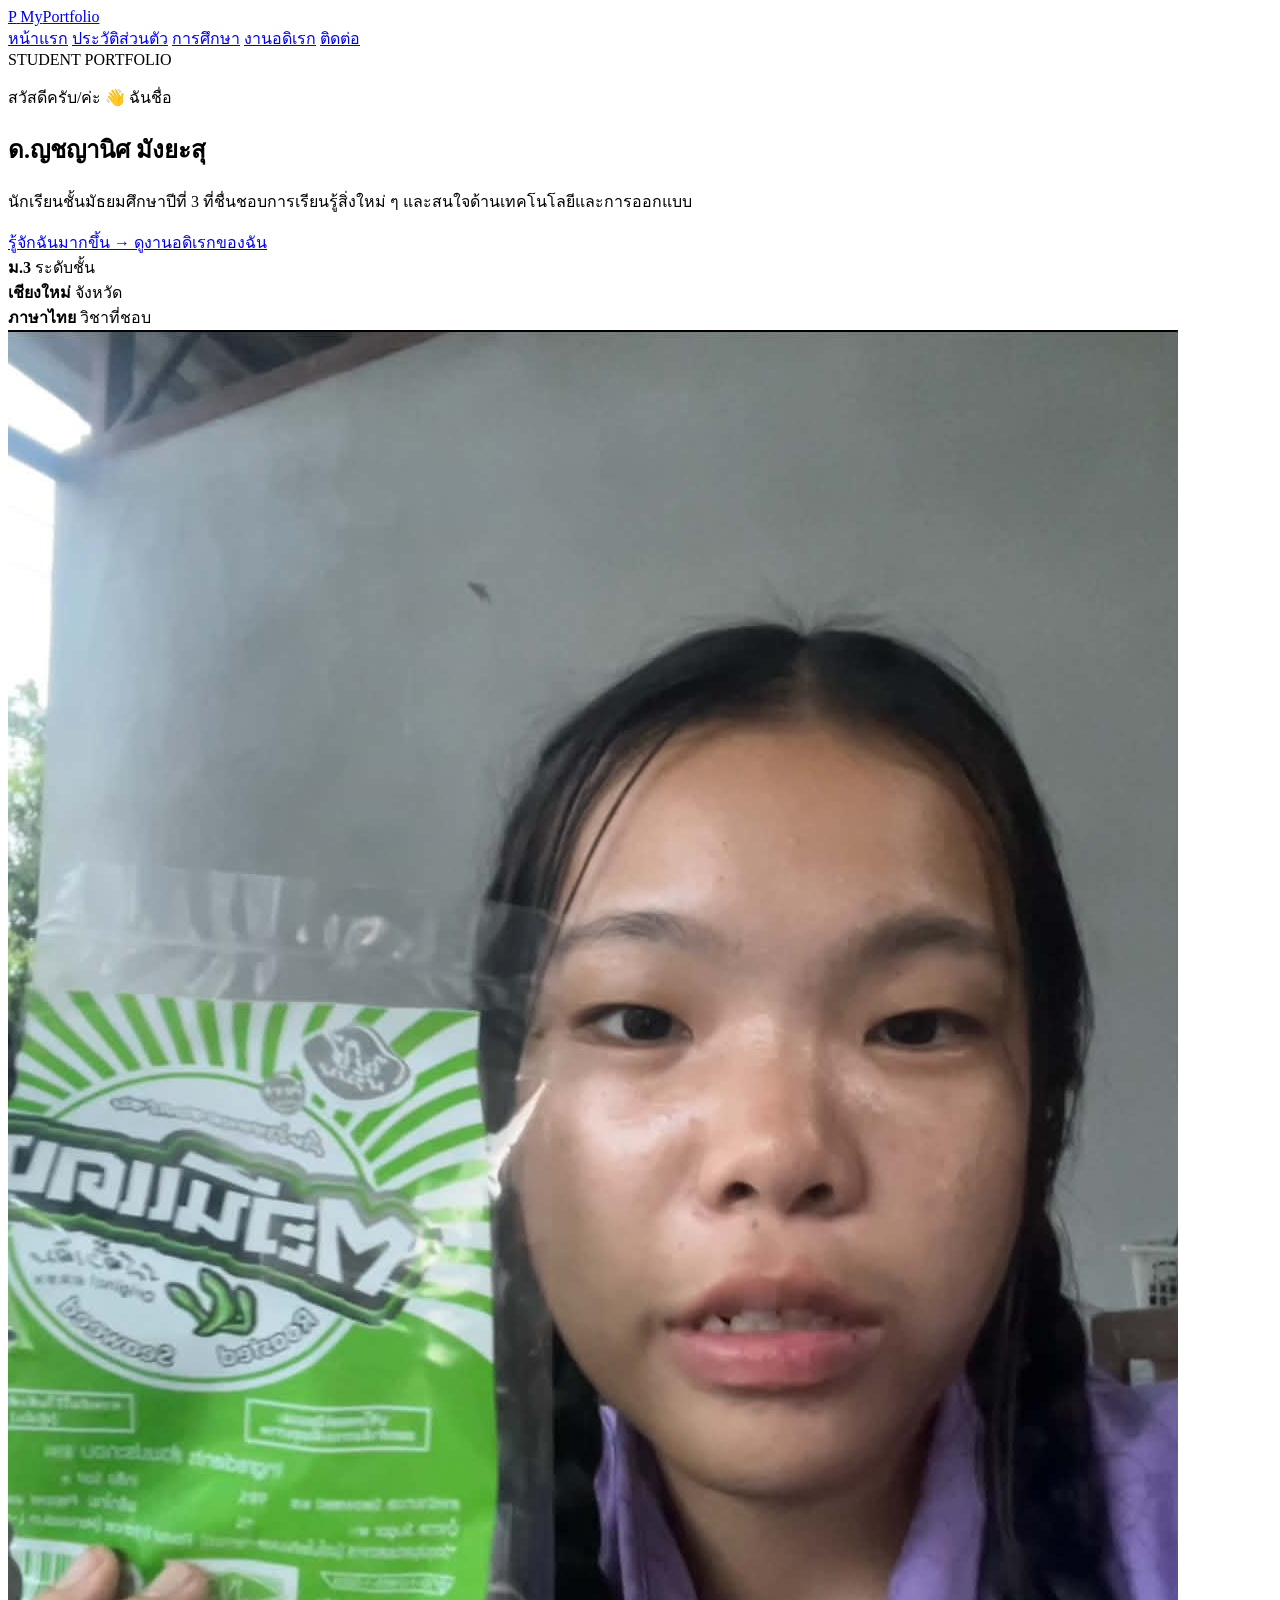
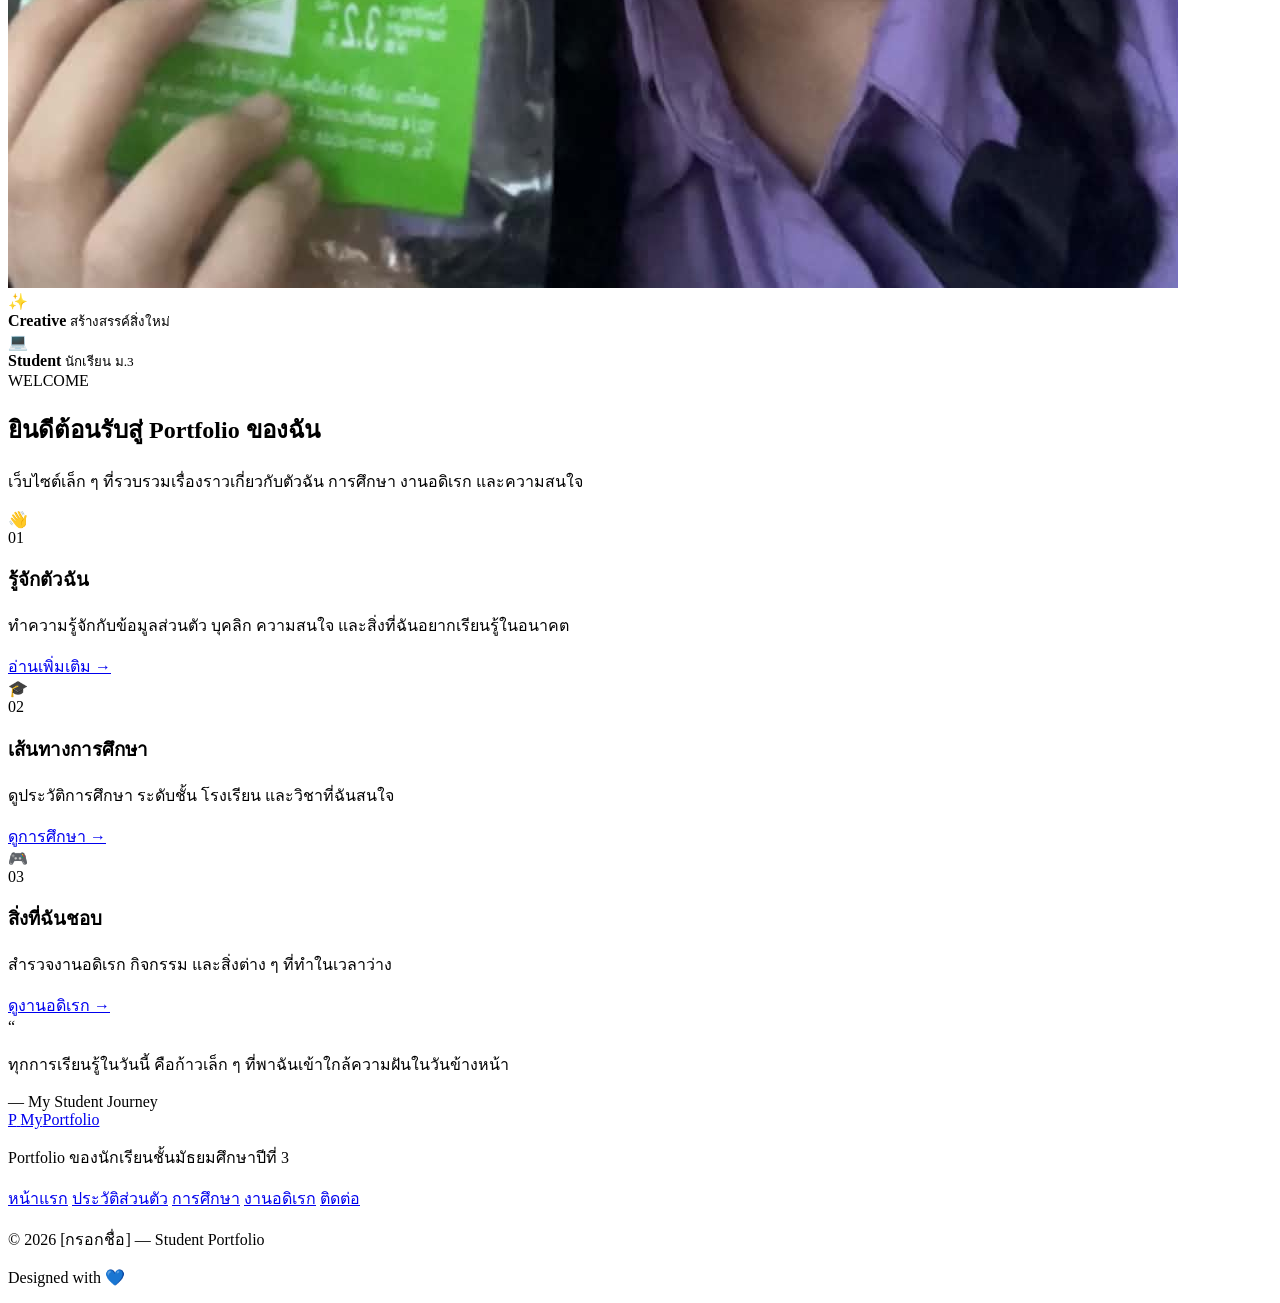
<file: index.html>
<!DOCTYPE html>
<html lang="th">
<head>
    <meta charset="UTF-8">
    <meta name="viewport" content="width=device-width, initial-scale=1.0">
    <meta name="description" content="เว็บไซต์ Portfolio ส่วนตัวของนักเรียนชั้นมัธยมศึกษาปีที่ 3">
    <title>My Portfolio | หน้าแรก</title>
    <link rel="stylesheet" href="style.css">
</head>

<body>

    <header class="site-header">
        <nav class="navbar container">
            <a href="index.html" class="logo">
                <span class="logo-mark">P</span>
                <span>My<span>Portfolio</span></span>
            </a>

            <div class="nav-links">
                <a href="index.html" class="active">หน้าแรก</a>
                <a href="profile.html">ประวัติส่วนตัว</a>
                <a href="education.html">การศึกษา</a>
                <a href="hobby.html">งานอดิเรก</a>
                <a href="contact.html">ติดต่อ</a>
            </div>
        </nav>
    </header>

    <main>

        <section class="hero">
            <div class="hero-decoration hero-circle-one"></div>
            <div class="hero-decoration hero-circle-two"></div>
            <div class="hero-grid container">

                <div class="hero-content reveal">
                    <div class="eyebrow">
                        <span class="status-dot"></span>
                        STUDENT PORTFOLIO
                    </div>

                    <p class="hero-small-title">สวัสดีครับ/ค่ะ 👋 ฉันชื่อ</p>

                    <h1>
                        <span>ด.ญชญานิศ</span>
                        <strong>มังยะสุ</strong>
                    </h1>

                    <p class="hero-description">
                        นักเรียนชั้นมัธยมศึกษาปีที่ 3
                        ที่ชื่นชอบการเรียนรู้สิ่งใหม่ ๆ
                        และสนใจด้านเทคโนโลยีและการออกแบบ
                    </p>

                    <div class="hero-buttons">
                        <a href="profile.html" class="btn btn-primary">
                            รู้จักฉันมากขึ้น
                            <span>→</span>
                        </a>

                        <a href="hobby.html" class="btn btn-secondary">
                            ดูงานอดิเรกของฉัน
                        </a>
                    </div>

                    <div class="hero-highlights">
                        <div>
                            <strong>ม.3</strong>
                            <span>ระดับชั้น</span>
                        </div>

                        <div class="highlight-line"></div>

                        <div>
                            <strong>เชียงใหม่</strong>
                            <span>จังหวัด</span>
                        </div>

                        <div class="highlight-line"></div>

                        <div>
                            <strong>ภาษาไทย</strong>
                            <span>วิชาที่ชอบ</span>
                        </div>
                    </div>
                </div>

                <div class="hero-visual reveal">
                    <div class="profile-orbit"></div>

                    <div class="profile-card">
                        <div class="profile-image-wrapper">
                            <img
                                src="images/image4.jpg"
                                alt="รูปสี่"
                                class="profile-image"
                            >
                        </div>

                        <div class="floating-card floating-card-top">
                            <span class="floating-icon">✨</span>
                            <div>
                                <strong>Creative</strong>
                                <small>สร้างสรรค์สิ่งใหม่</small>
                            </div>
                        </div>

                        <div class="floating-card floating-card-bottom">
                            <span class="floating-icon">💻</span>
                            <div>
                                <strong>Student</strong>
                                <small>นักเรียน ม.3</small>
                            </div>
                        </div>
                    </div>
                </div>

            </div>
        </section>

        <section class="intro-section section">
            <div class="container">

                <div class="section-heading centered">
                    <span class="section-label">WELCOME</span>
                    <h2>ยินดีต้อนรับสู่ <span>Portfolio ของฉัน</span></h2>
                    <p>
                        เว็บไซต์เล็ก ๆ ที่รวบรวมเรื่องราวเกี่ยวกับตัวฉัน
                        การศึกษา งานอดิเรก และความสนใจ
                    </p>
                </div>

                <div class="feature-grid">

                    <article class="feature-card feature-main">
                        <div class="feature-icon">👋</div>
                        <span class="card-number">01</span>
                        <h3>รู้จักตัวฉัน</h3>
                        <p>
                            ทำความรู้จักกับข้อมูลส่วนตัว
                            บุคลิก ความสนใจ และสิ่งที่ฉันอยากเรียนรู้ในอนาคต
                        </p>
                        <a href="profile.html" class="text-link">
                            อ่านเพิ่มเติม →
                        </a>
                    </article>

                    <article class="feature-card">
                        <div class="feature-icon">🎓</div>
                        <span class="card-number">02</span>
                        <h3>เส้นทางการศึกษา</h3>
                        <p>
                            ดูประวัติการศึกษา ระดับชั้น
                            โรงเรียน และวิชาที่ฉันสนใจ
                        </p>
                        <a href="education.html" class="text-link">
                            ดูการศึกษา →
                        </a>
                    </article>

                    <article class="feature-card">
                        <div class="feature-icon">🎮</div>
                        <span class="card-number">03</span>
                        <h3>สิ่งที่ฉันชอบ</h3>
                        <p>
                            สำรวจงานอดิเรก กิจกรรม
                            และสิ่งต่าง ๆ ที่ทำในเวลาว่าง
                        </p>
                        <a href="hobby.html" class="text-link">
                            ดูงานอดิเรก →
                        </a>
                    </article>

                </div>
            </div>
        </section>

        <section class="quote-section">
            <div class="container quote-box">
                <span class="quote-mark">“</span>
                <p>
                    ทุกการเรียนรู้ในวันนี้
                    คือก้าวเล็ก ๆ ที่พาฉันเข้าใกล้ความฝันในวันข้างหน้า
                </p>
                <span class="quote-author">— My Student Journey</span>
            </div>
        </section>

    </main>

    <footer class="site-footer">
        <div class="container footer-content">

            <div class="footer-brand">
                <a href="index.html" class="logo footer-logo">
                    <span class="logo-mark">P</span>
                    <span>My<span>Portfolio</span></span>
                </a>
                <p>Portfolio ของนักเรียนชั้นมัธยมศึกษาปีที่ 3</p>
            </div>

            <div class="footer-nav">
                <a href="index.html">หน้าแรก</a>
                <a href="profile.html">ประวัติส่วนตัว</a>
                <a href="education.html">การศึกษา</a>
                <a href="hobby.html">งานอดิเรก</a>
                <a href="contact.html">ติดต่อ</a>
            </div>

        </div>

        <div class="container footer-bottom">
            <p>© 2026 [กรอกชื่อ] — Student Portfolio</p>
            <p>Designed with 💙</p>
        </div>
    </footer>

</body>
</html>
</file>
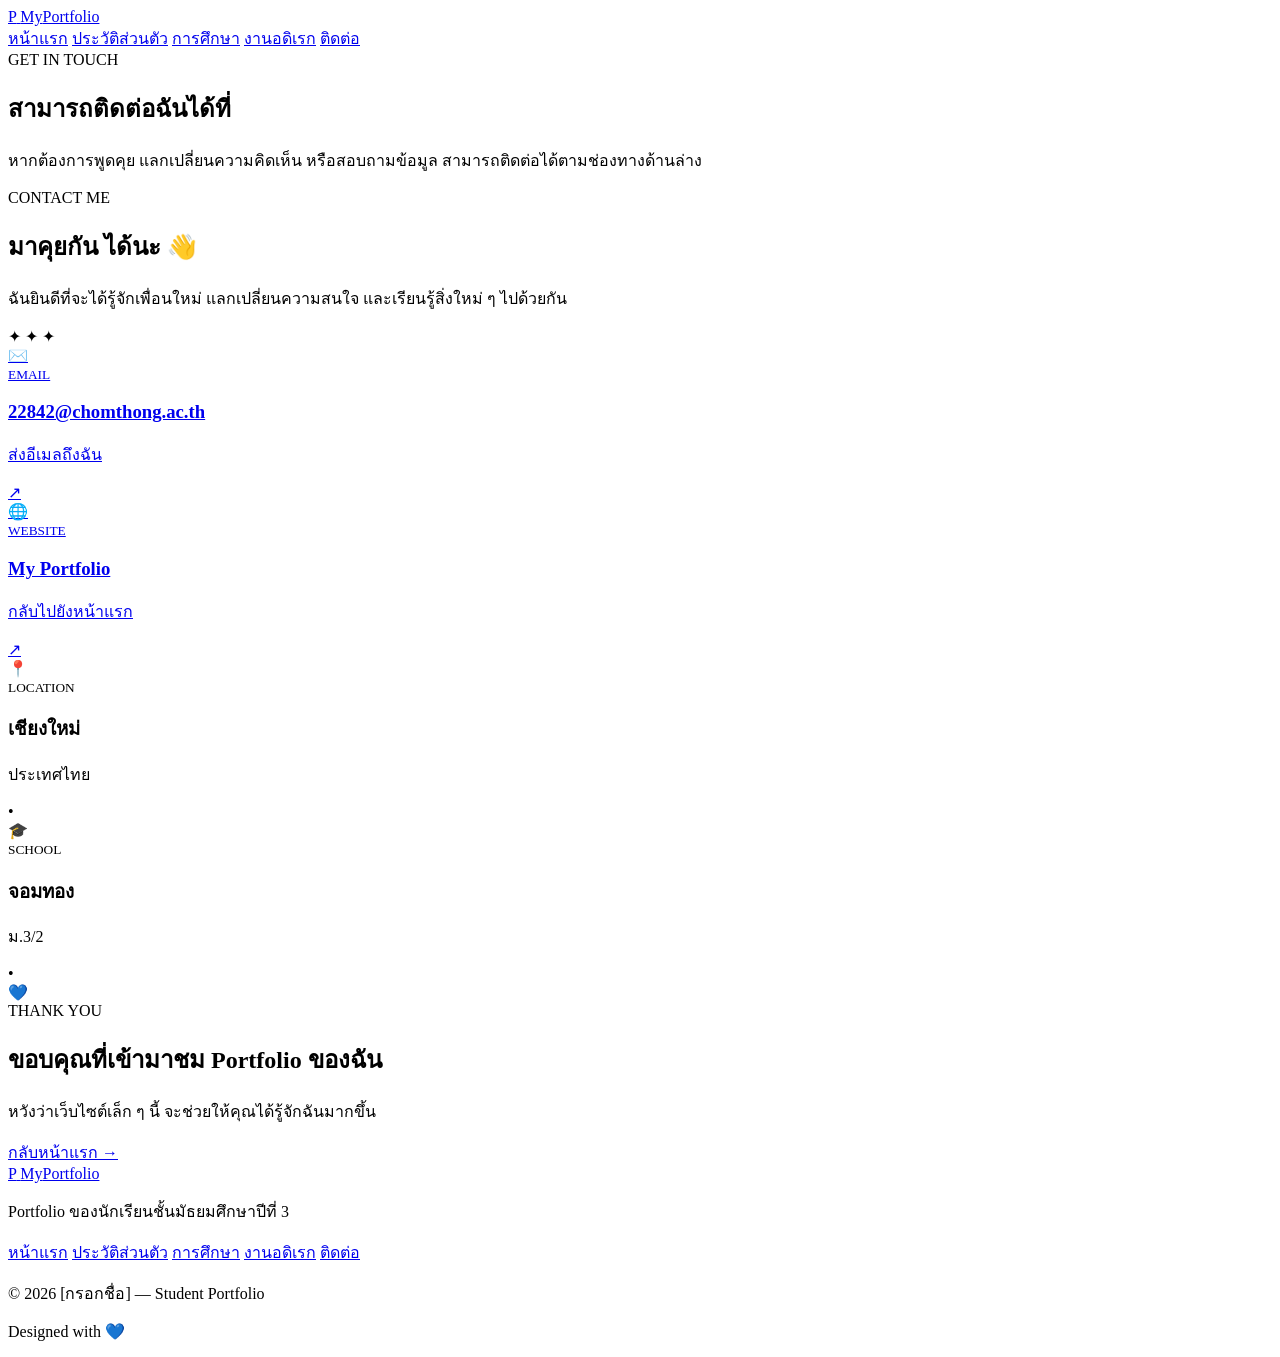
<file: contact.html>
<!DOCTYPE html>
<html lang="th">
<head>
    <meta charset="UTF-8">
    <meta name="viewport" content="width=device-width, initial-scale=1.0">
    <meta name="description" content="ช่องทางการติดต่อของนักเรียน">
    <title>My Portfolio | ติดต่อ</title>
    <link rel="stylesheet" href="style.css">
</head>

<body>

    <header class="site-header">
        <nav class="navbar container">
            <a href="index.html" class="logo">
                <span class="logo-mark">P</span>
                <span>My<span>Portfolio</span></span>
            </a>

            <div class="nav-links">
                <a href="index.html">หน้าแรก</a>
                <a href="profile.html">ประวัติส่วนตัว</a>
                <a href="education.html">การศึกษา</a>
                <a href="hobby.html">งานอดิเรก</a>
                <a href="contact.html" class="active">ติดต่อ</a>
            </div>
        </nav>
    </header>

    <main>

        <section class="page-hero contact-hero">
            <div class="container">
                <span class="section-label">GET IN TOUCH</span>
                <h1>สามารถ<span>ติดต่อฉัน</span>ได้ที่</h1>
                <p>
                    หากต้องการพูดคุย แลกเปลี่ยนความคิดเห็น
                    หรือสอบถามข้อมูล สามารถติดต่อได้ตามช่องทางด้านล่าง
                </p>
            </div>
        </section>

        <section class="contact-section section">
            <div class="container">

                <div class="contact-layout">

                    <div class="contact-intro">
                        <span class="section-label">CONTACT ME</span>

                        <h2>
                            มาคุยกัน
                            <span>ได้นะ 👋</span>
                        </h2>

                        <p>
                            ฉันยินดีที่จะได้รู้จักเพื่อนใหม่
                            แลกเปลี่ยนความสนใจ และเรียนรู้สิ่งใหม่ ๆ
                            ไปด้วยกัน
                        </p>

                        <div class="contact-decoration">
                            <span>✦</span>
                            <span>✦</span>
                            <span>✦</span>
                        </div>
                    </div>

                    <div class="contact-cards">

                        <a
                            href="mailto:[กรอกอีเมล]"
                            class="contact-card"
                        >
                            <div class="contact-icon">✉️</div>

                            <div class="contact-card-content">
                                <small>EMAIL</small>
                                <h3>22842@chomthong.ac.th</h3>
                                <p>ส่งอีเมลถึงฉัน</p>
                            </div>

                            <span class="contact-arrow">↗</span>
                        </a>

                        <a
                            href="index.html"
                            class="contact-card"
                        >
                            <div class="contact-icon">🌐</div>

                            <div class="contact-card-content">
                                <small>WEBSITE</small>
                                <h3>My Portfolio</h3>
                                <p>กลับไปยังหน้าแรก</p>
                            </div>

                            <span class="contact-arrow">↗</span>
                        </a>

                        <div class="contact-card">
                            <div class="contact-icon">📍</div>

                            <div class="contact-card-content">
                                <small>LOCATION</small>
                                <h3>เชียงใหม่</h3>
                                <p>ประเทศไทย</p>
                            </div>

                            <span class="contact-arrow">•</span>
                        </div>

                        <div class="contact-card">
                            <div class="contact-icon">🎓</div>

                            <div class="contact-card-content">
                                <small>SCHOOL</small>
                                <h3>จอมทอง</h3>
                                <p>ม.3/2</p>
                            </div>

                            <span class="contact-arrow">•</span>
                        </div>

                    </div>

                </div>

            </div>
        </section>

        <section class="cta-section section">
            <div class="container">

                <div class="cta-box">

                    <div class="cta-icon">💙</div>

                    <div class="cta-content">
                        <span class="section-label">THANK YOU</span>
                        <h2>ขอบคุณที่เข้ามาชม Portfolio ของฉัน</h2>
                        <p>
                            หวังว่าเว็บไซต์เล็ก ๆ นี้
                            จะช่วยให้คุณได้รู้จักฉันมากขึ้น
                        </p>
                    </div>

                    <a href="index.html" class="btn btn-white">
                        กลับหน้าแรก →
                    </a>

                </div>

            </div>
        </section>

    </main>

    <footer class="site-footer">
        <div class="container footer-content">

            <div class="footer-brand">
                <a href="index.html" class="logo footer-logo">
                    <span class="logo-mark">P</span>
                    <span>My<span>Portfolio</span></span>
                </a>
                <p>Portfolio ของนักเรียนชั้นมัธยมศึกษาปีที่ 3</p>
            </div>

            <div class="footer-nav">
                <a href="index.html">หน้าแรก</a>
                <a href="profile.html">ประวัติส่วนตัว</a>
                <a href="education.html">การศึกษา</a>
                <a href="hobby.html">งานอดิเรก</a>
                <a href="contact.html">ติดต่อ</a>
            </div>

        </div>

        <div class="container footer-bottom">
            <p>© 2026 [กรอกชื่อ] — Student Portfolio</p>
            <p>Designed with 💙</p>
        </div>
    </footer>

</body>
</html>
</file>
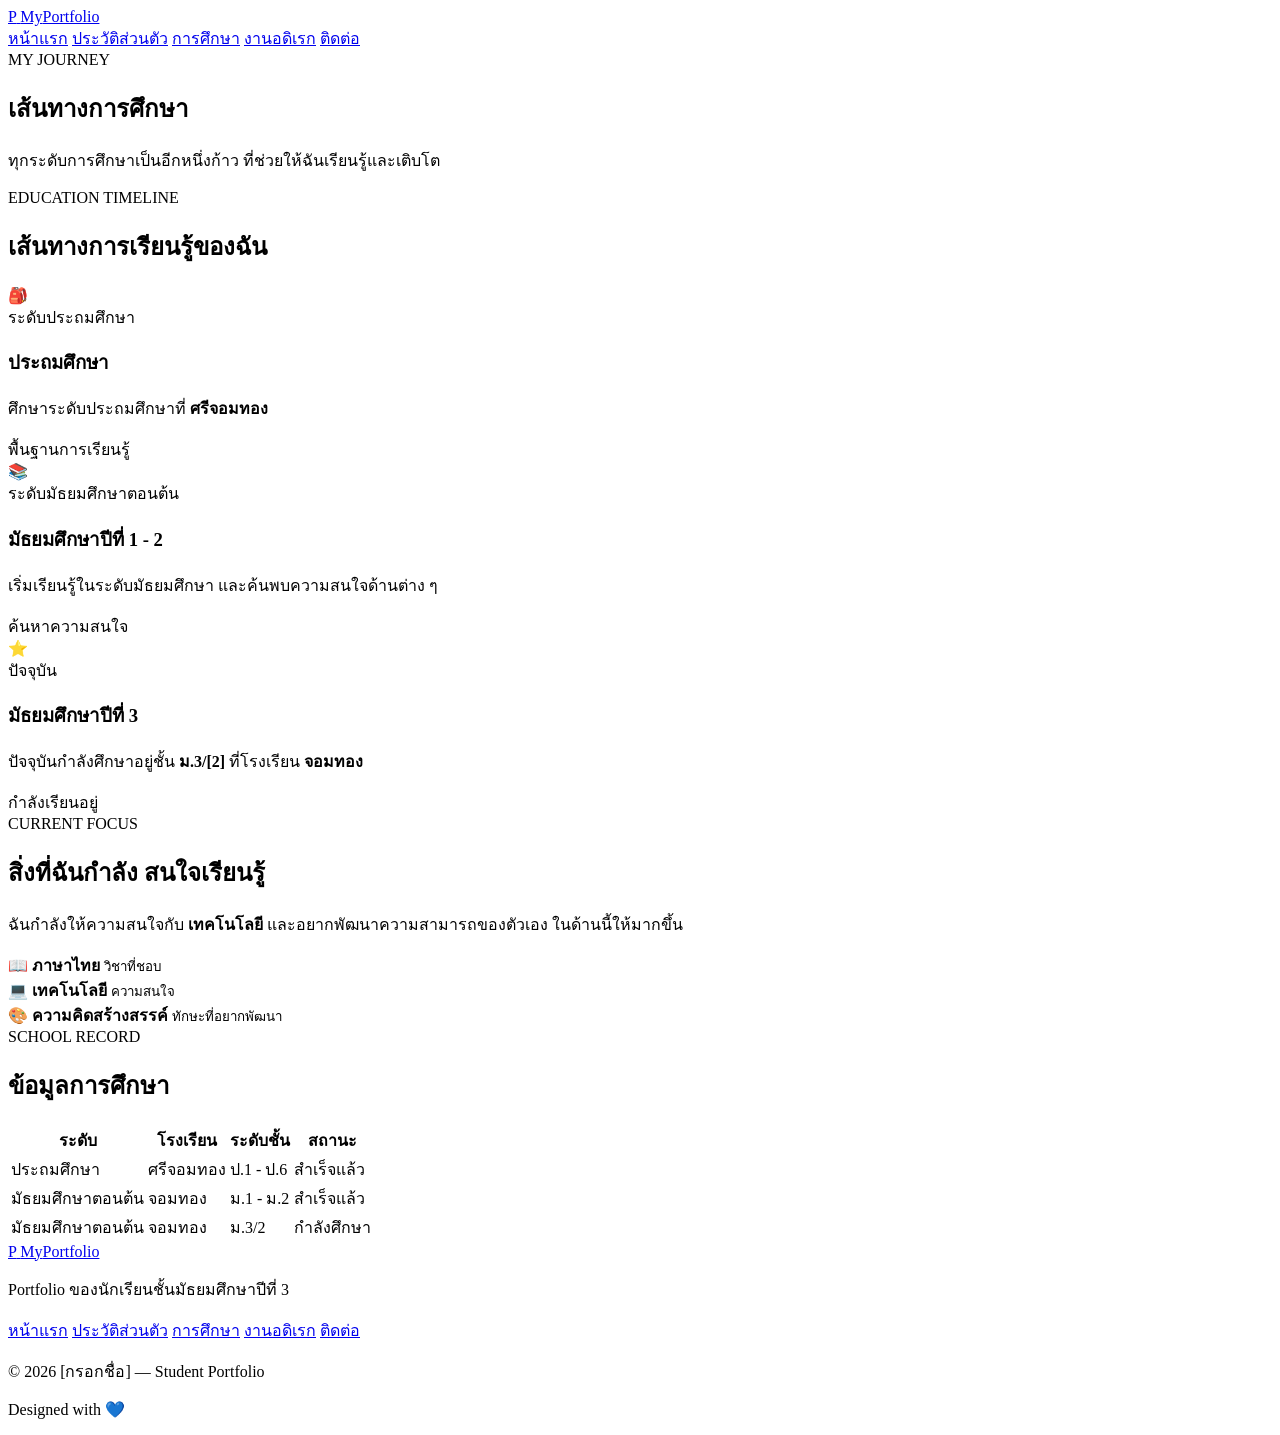
<file: education.html>
<!DOCTYPE html>
<html lang="th">
<head>
    <meta charset="UTF-8">
    <meta name="viewport" content="width=device-width, initial-scale=1.0">
    <meta name="description" content="ประวัติการศึกษาของนักเรียน">
    <title>My Portfolio | การศึกษา</title>
    <link rel="stylesheet" href="style.css">
</head>

<body>

    <header class="site-header">
        <nav class="navbar container">
            <a href="index.html" class="logo">
                <span class="logo-mark">P</span>
                <span>My<span>Portfolio</span></span>
            </a>

            <div class="nav-links">
                <a href="index.html">หน้าแรก</a>
                <a href="profile.html">ประวัติส่วนตัว</a>
                <a href="education.html" class="active">การศึกษา</a>
                <a href="hobby.html">งานอดิเรก</a>
                <a href="contact.html">ติดต่อ</a>
            </div>
        </nav>
    </header>

    <main>

        <section class="page-hero">
            <div class="container">
                <span class="section-label">MY JOURNEY</span>
                <h1>เส้นทาง<span>การศึกษา</span></h1>
                <p>
                    ทุกระดับการศึกษาเป็นอีกหนึ่งก้าว
                    ที่ช่วยให้ฉันเรียนรู้และเติบโต
                </p>
            </div>
        </section>

        <section class="education-section section">
            <div class="container">

                <div class="section-heading">
                    <span class="section-label">EDUCATION TIMELINE</span>
                    <h2>เส้นทางการเรียนรู้ของฉัน</h2>
                </div>

                <div class="timeline">

                    <div class="timeline-item">
                        <div class="timeline-dot">
                            🎒
                        </div>

                        <div class="timeline-card">
                            <span class="timeline-year">ระดับประถมศึกษา</span>
                            <h3>ประถมศึกษา</h3>
                            <p>
                                ศึกษาระดับประถมศึกษาที่
                                <strong>ศรีจอมทอง</strong>
                            </p>
                            <span class="timeline-tag">พื้นฐานการเรียนรู้</span>
                        </div>
                    </div>

                    <div class="timeline-item">
                        <div class="timeline-dot">
                            📚
                        </div>

                        <div class="timeline-card">
                            <span class="timeline-year">ระดับมัธยมศึกษาตอนต้น</span>
                            <h3>มัธยมศึกษาปีที่ 1 - 2</h3>
                            <p>
                                เริ่มเรียนรู้ในระดับมัธยมศึกษา
                                และค้นพบความสนใจด้านต่าง ๆ
                            </p>
                            <span class="timeline-tag">ค้นหาความสนใจ</span>
                        </div>
                    </div>

                    <div class="timeline-item current">
                        <div class="timeline-dot">
                            ⭐
                        </div>

                        <div class="timeline-card">
                            <span class="timeline-year">ปัจจุบัน</span>
                            <h3>มัธยมศึกษาปีที่ 3</h3>
                            <p>
                                ปัจจุบันกำลังศึกษาอยู่ชั้น
                                <strong>ม.3/[2]</strong>
                                ที่โรงเรียน
                                <strong>จอมทอง</strong>
                            </p>
                            <span class="timeline-tag">กำลังเรียนอยู่</span>
                        </div>
                    </div>

                </div>

            </div>
        </section>

        <section class="education-highlight section">
            <div class="container">

                <div class="highlight-panel">

                    <div class="highlight-content">
                        <span class="section-label light">CURRENT FOCUS</span>

                        <h2>
                            สิ่งที่ฉันกำลัง
                            <span>สนใจเรียนรู้</span>
                        </h2>

                        <p>
                            ฉันกำลังให้ความสนใจกับ
                            <strong>เทคโนโลยี</strong>
                            และอยากพัฒนาความสามารถของตัวเอง
                            ในด้านนี้ให้มากขึ้น
                        </p>
                    </div>

                    <div class="highlight-badges">
                        <div class="subject-badge">
                            <span>📖</span>
                            <strong>ภาษาไทย</strong>
                            <small>วิชาที่ชอบ</small>
                        </div>

                        <div class="subject-badge">
                            <span>💻</span>
                            <strong>เทคโนโลยี</strong>
                            <small>ความสนใจ</small>
                        </div>

                        <div class="subject-badge">
                            <span>🎨</span>
                            <strong>ความคิดสร้างสรรค์</strong>
                            <small>ทักษะที่อยากพัฒนา</small>
                        </div>
                    </div>

                </div>

            </div>
        </section>

        <section class="table-section section">
            <div class="container">

                <div class="section-heading centered">
                    <span class="section-label">SCHOOL RECORD</span>
                    <h2>ข้อมูลการศึกษา</h2>
                </div>

                <div class="table-wrapper">
                    <table class="education-table">
                        <thead>
                            <tr>
                                <th>ระดับ</th>
                                <th>โรงเรียน</th>
                                <th>ระดับชั้น</th>
                                <th>สถานะ</th>
                            </tr>
                        </thead>

                        <tbody>
                            <tr>
                                <td>ประถมศึกษา</td>
                                <td>ศรีจอมทอง</td>
                                <td>ป.1 - ป.6</td>
                                <td><span class="table-status">สำเร็จแล้ว</span></td>
                            </tr>

                            <tr>
                                <td>มัธยมศึกษาตอนต้น</td>
                                <td>จอมทอง</td>
                                <td>ม.1 - ม.2</td>
                                <td><span class="table-status">สำเร็จแล้ว</span></td>
                            </tr>

                            <tr class="current-row">
                                <td>มัธยมศึกษาตอนต้น</td>
                                <td>จอมทอง</td>
                                <td>ม.3/2</td>
                                <td><span class="table-status current-status">กำลังศึกษา</span></td>
                            </tr>
                        </tbody>
                    </table>
                </div>

            </div>
        </section>

    </main>

    <footer class="site-footer">
        <div class="container footer-content">

            <div class="footer-brand">
                <a href="index.html" class="logo footer-logo">
                    <span class="logo-mark">P</span>
                    <span>My<span>Portfolio</span></span>
                </a>
                <p>Portfolio ของนักเรียนชั้นมัธยมศึกษาปีที่ 3</p>
            </div>

            <div class="footer-nav">
                <a href="index.html">หน้าแรก</a>
                <a href="profile.html">ประวัติส่วนตัว</a>
                <a href="education.html">การศึกษา</a>
                <a href="hobby.html">งานอดิเรก</a>
                <a href="contact.html">ติดต่อ</a>
            </div>

        </div>

        <div class="container footer-bottom">
            <p>© 2026 [กรอกชื่อ] — Student Portfolio</p>
            <p>Designed with 💙</p>
        </div>
    </footer>

</body>
</html>
</file>
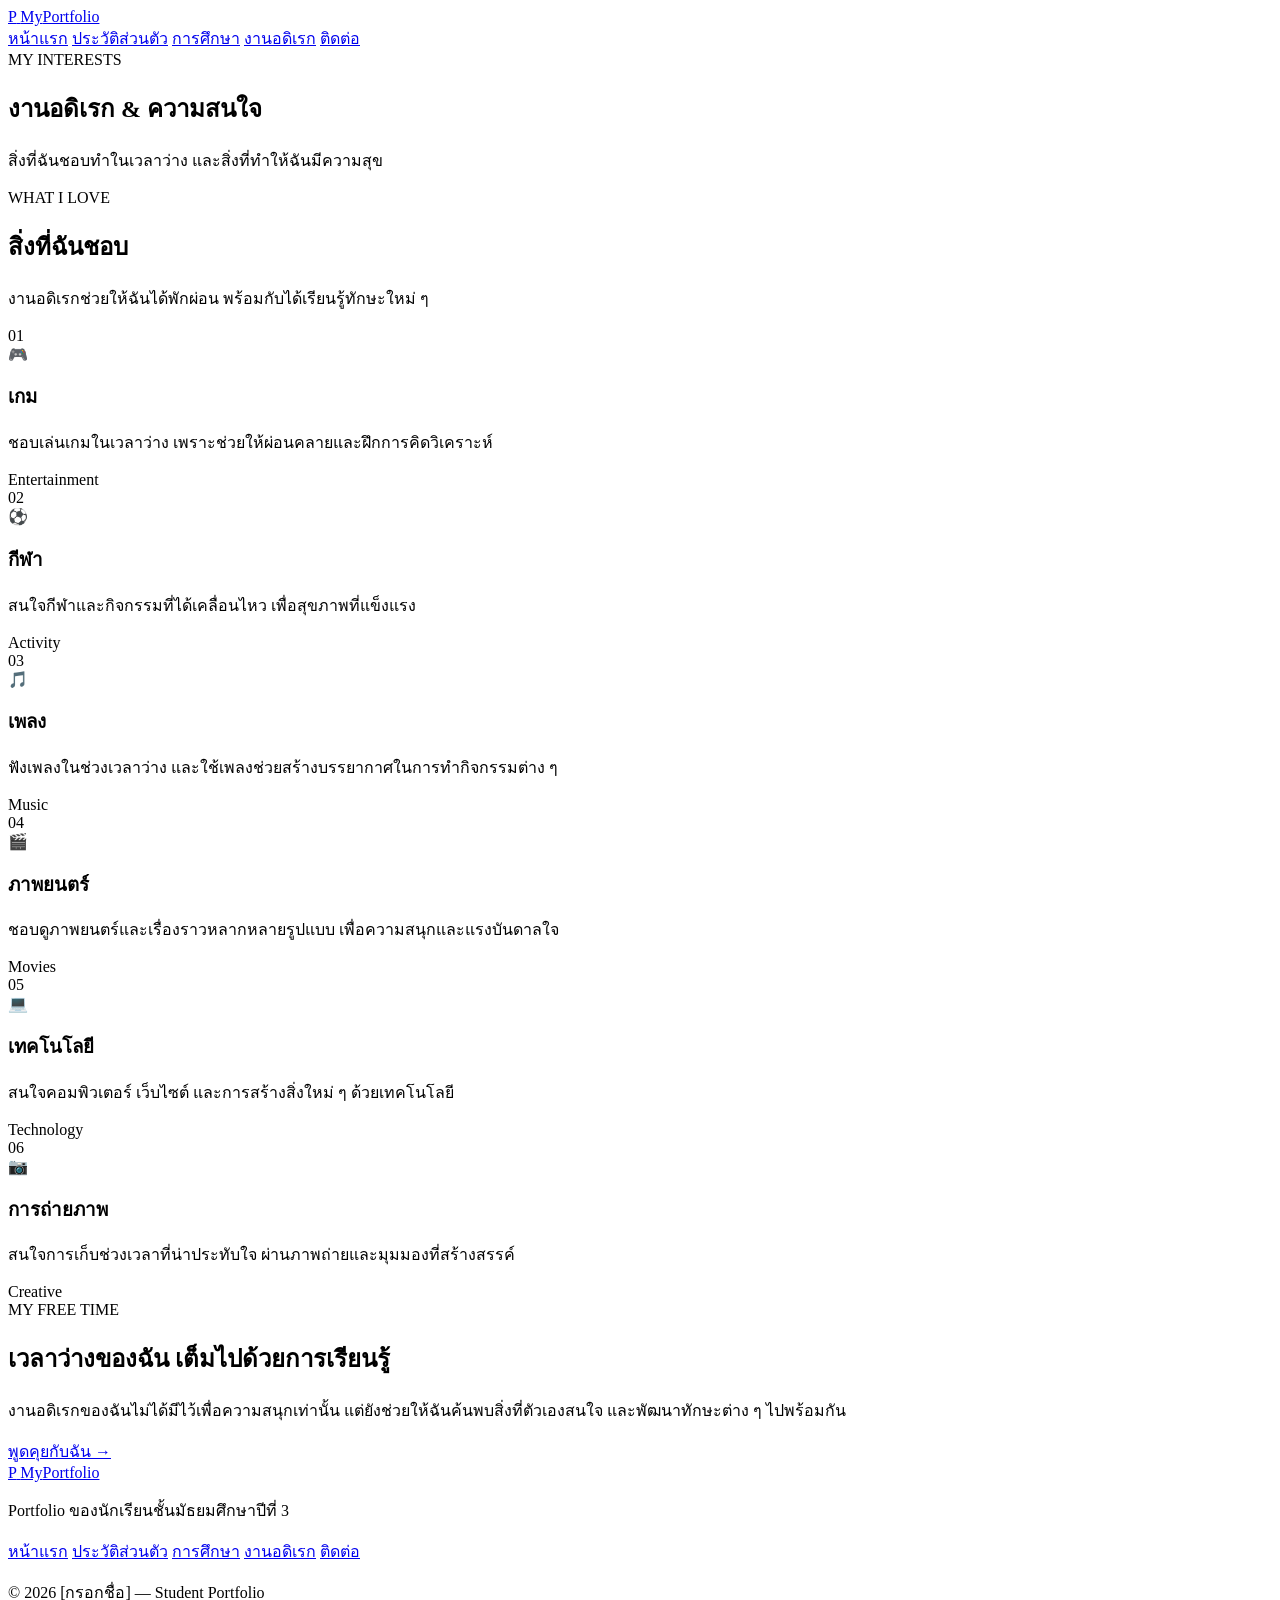
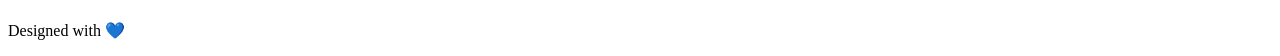
<file: hobby.html>
<!DOCTYPE html>
<html lang="th">
<head>
    <meta charset="UTF-8">
    <meta name="viewport" content="width=device-width, initial-scale=1.0">
    <meta name="description" content="งานอดิเรกและความสนใจของนักเรียน">
    <title>My Portfolio | งานอดิเรก</title>
    <link rel="stylesheet" href="style.css">
</head>

<body>

    <header class="site-header">
        <nav class="navbar container">
            <a href="index.html" class="logo">
                <span class="logo-mark">P</span>
                <span>My<span>Portfolio</span></span>
            </a>

            <div class="nav-links">
                <a href="index.html">หน้าแรก</a>
                <a href="profile.html">ประวัติส่วนตัว</a>
                <a href="education.html">การศึกษา</a>
                <a href="hobby.html" class="active">งานอดิเรก</a>
                <a href="contact.html">ติดต่อ</a>
            </div>
        </nav>
    </header>

    <main>

        <section class="page-hero hobby-hero">
            <div class="container">
                <span class="section-label">MY INTERESTS</span>
                <h1>งานอดิเรก & <span>ความสนใจ</span></h1>
                <p>
                    สิ่งที่ฉันชอบทำในเวลาว่าง
                    และสิ่งที่ทำให้ฉันมีความสุข
                </p>
            </div>
        </section>

        <section class="hobby-section section">
            <div class="container">

                <div class="section-heading centered">
                    <span class="section-label">WHAT I LOVE</span>
                    <h2>สิ่งที่ฉัน<span>ชอบ</span></h2>
                    <p>
                        งานอดิเรกช่วยให้ฉันได้พักผ่อน
                        พร้อมกับได้เรียนรู้ทักษะใหม่ ๆ
                    </p>
                </div>

                <div class="hobby-grid">

                    <article class="hobby-card hobby-blue">
                        <div class="hobby-number">01</div>
                        <div class="hobby-icon">🎮</div>
                        <h3>เกม</h3>
                        <p>
                            ชอบเล่นเกมในเวลาว่าง
                            เพราะช่วยให้ผ่อนคลายและฝึกการคิดวิเคราะห์
                        </p>
                        <div class="hobby-footer">
                            <span>Entertainment</span>
                            <span></span>
                        </div>
                    </article>

                    <article class="hobby-card hobby-sky">
                        <div class="hobby-number">02</div>
                        <div class="hobby-icon">⚽</div>
                        <h3>กีฬา</h3>
                        <p>
                            สนใจกีฬาและกิจกรรมที่ได้เคลื่อนไหว
                            เพื่อสุขภาพที่แข็งแรง
                        </p>
                        <div class="hobby-footer">
                            <span>Activity</span>
                            <span></span>
                        </div>
                    </article>

                    <article class="hobby-card hobby-light">
                        <div class="hobby-number">03</div>
                        <div class="hobby-icon">🎵</div>
                        <h3>เพลง</h3>
                        <p>
                            ฟังเพลงในช่วงเวลาว่าง
                            และใช้เพลงช่วยสร้างบรรยากาศในการทำกิจกรรมต่าง ๆ
                        </p>
                        <div class="hobby-footer">
                            <span>Music</span>
                            <span></span>
                        </div>
                    </article>

                    <article class="hobby-card hobby-deep">
                        <div class="hobby-number">04</div>
                        <div class="hobby-icon">🎬</div>
                        <h3>ภาพยนตร์</h3>
                        <p>
                            ชอบดูภาพยนตร์และเรื่องราวหลากหลายรูปแบบ
                            เพื่อความสนุกและแรงบันดาลใจ
                        </p>
                        <div class="hobby-footer">
                            <span>Movies</span>
                            <span></span>
                        </div>
                    </article>

                    <article class="hobby-card hobby-blue">
                        <div class="hobby-number">05</div>
                        <div class="hobby-icon">💻</div>
                        <h3>เทคโนโลยี</h3>
                        <p>
                            สนใจคอมพิวเตอร์ เว็บไซต์
                            และการสร้างสิ่งใหม่ ๆ ด้วยเทคโนโลยี
                        </p>
                        <div class="hobby-footer">
                            <span>Technology</span>
                            <span></span>
                        </div>
                    </article>

                    <article class="hobby-card hobby-sky">
                        <div class="hobby-number">06</div>
                        <div class="hobby-icon">📷</div>
                        <h3>การถ่ายภาพ</h3>
                        <p>
                            สนใจการเก็บช่วงเวลาที่น่าประทับใจ
                            ผ่านภาพถ่ายและมุมมองที่สร้างสรรค์
                        </p>
                        <div class="hobby-footer">
                            <span>Creative</span>
                            <span></span>
                        </div>
                    </article>

                </div>

            </div>
        </section>

        <section class="interest-banner section">
            <div class="container">

                <div class="interest-inner">
                    <div>
                        <span class="section-label light">MY FREE TIME</span>
                        <h2>
                            เวลาว่างของฉัน
                            <span>เต็มไปด้วยการเรียนรู้</span>
                        </h2>
                    </div>

                    <div class="interest-text">
                        <p>
                            งานอดิเรกของฉันไม่ได้มีไว้เพื่อความสนุกเท่านั้น
                            แต่ยังช่วยให้ฉันค้นพบสิ่งที่ตัวเองสนใจ
                            และพัฒนาทักษะต่าง ๆ ไปพร้อมกัน
                        </p>

                        <a href="contact.html" class="btn btn-white">
                            พูดคุยกับฉัน →
                        </a>
                    </div>
                </div>

            </div>
        </section>

    </main>

    <footer class="site-footer">
        <div class="container footer-content">

            <div class="footer-brand">
                <a href="index.html" class="logo footer-logo">
                    <span class="logo-mark">P</span>
                    <span>My<span>Portfolio</span></span>
                </a>
                <p>Portfolio ของนักเรียนชั้นมัธยมศึกษาปีที่ 3</p>
            </div>

            <div class="footer-nav">
                <a href="index.html">หน้าแรก</a>
                <a href="profile.html">ประวัติส่วนตัว</a>
                <a href="education.html">การศึกษา</a>
                <a href="hobby.html">งานอดิเรก</a>
                <a href="contact.html">ติดต่อ</a>
            </div>

        </div>

        <div class="container footer-bottom">
            <p>© 2026 [กรอกชื่อ] — Student Portfolio</p>
            <p>Designed with 💙</p>
        </div>
    </footer>

</body>
</html>
</file>
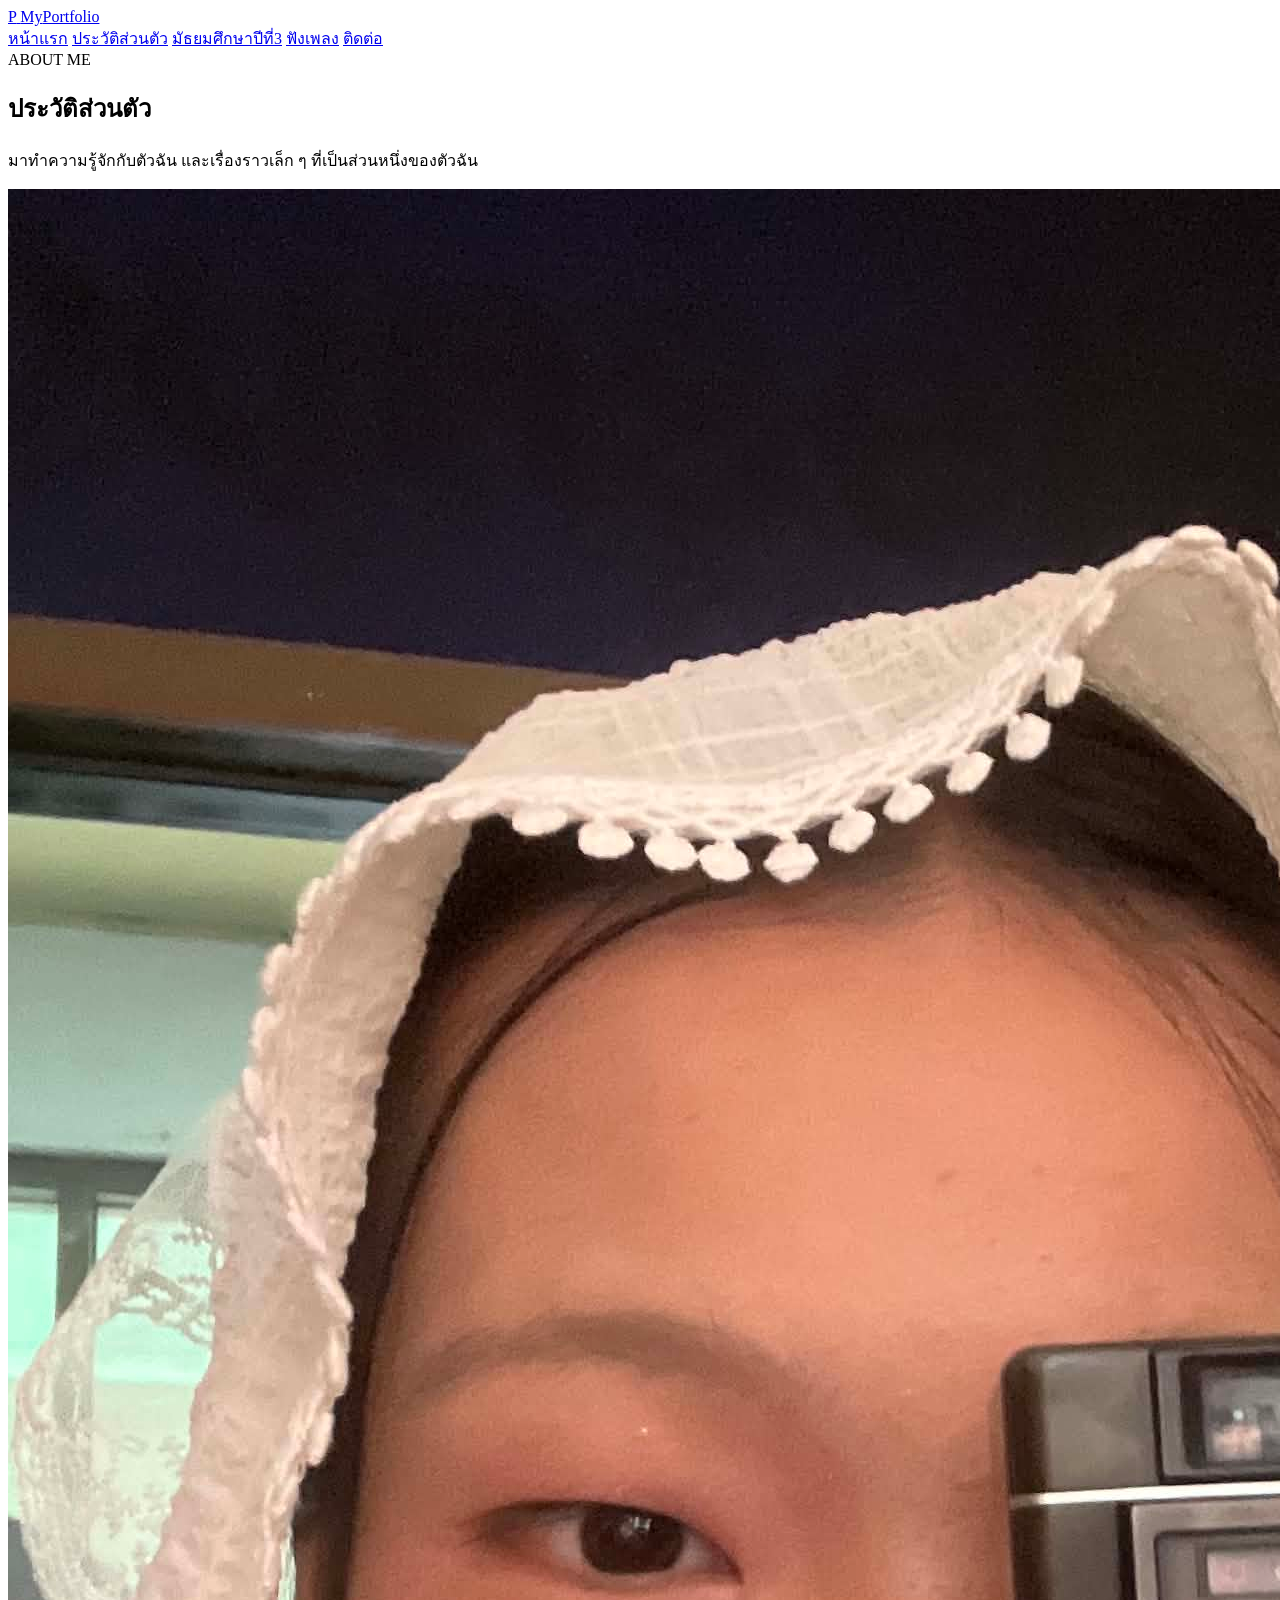
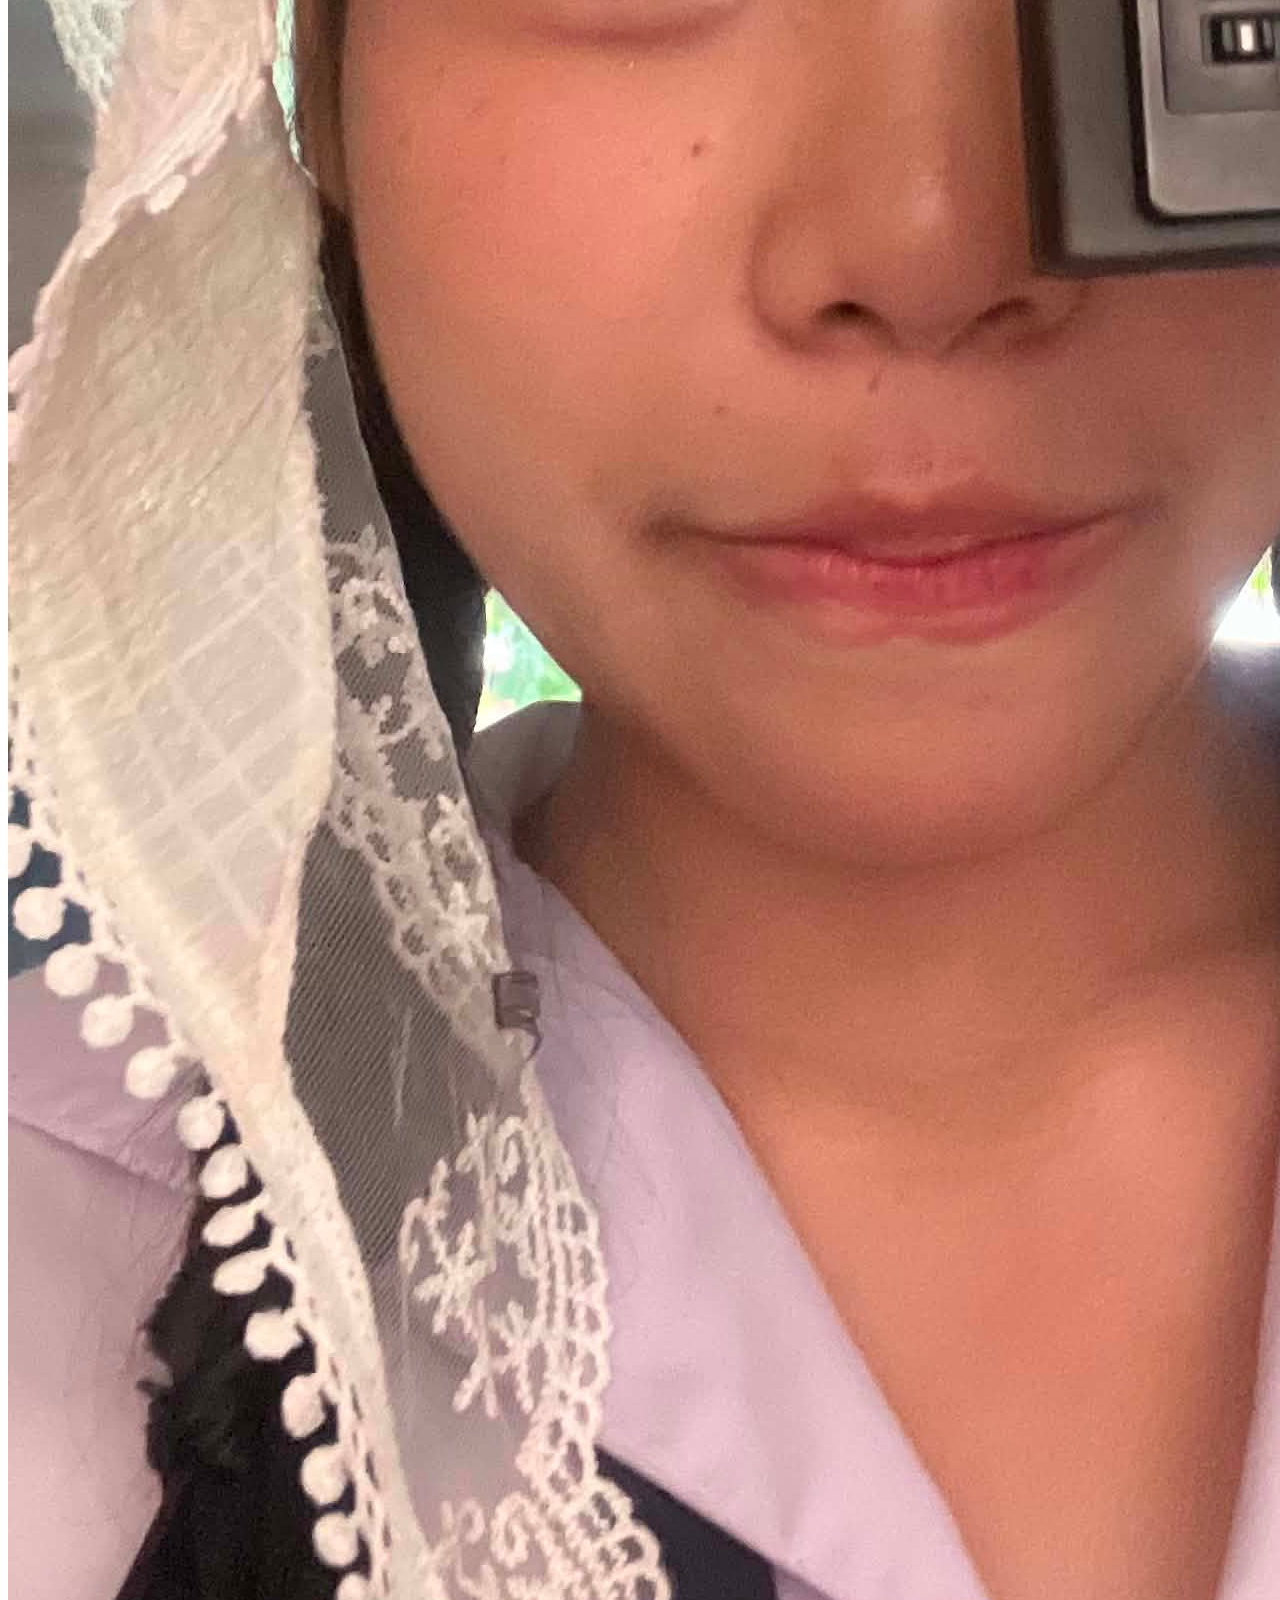
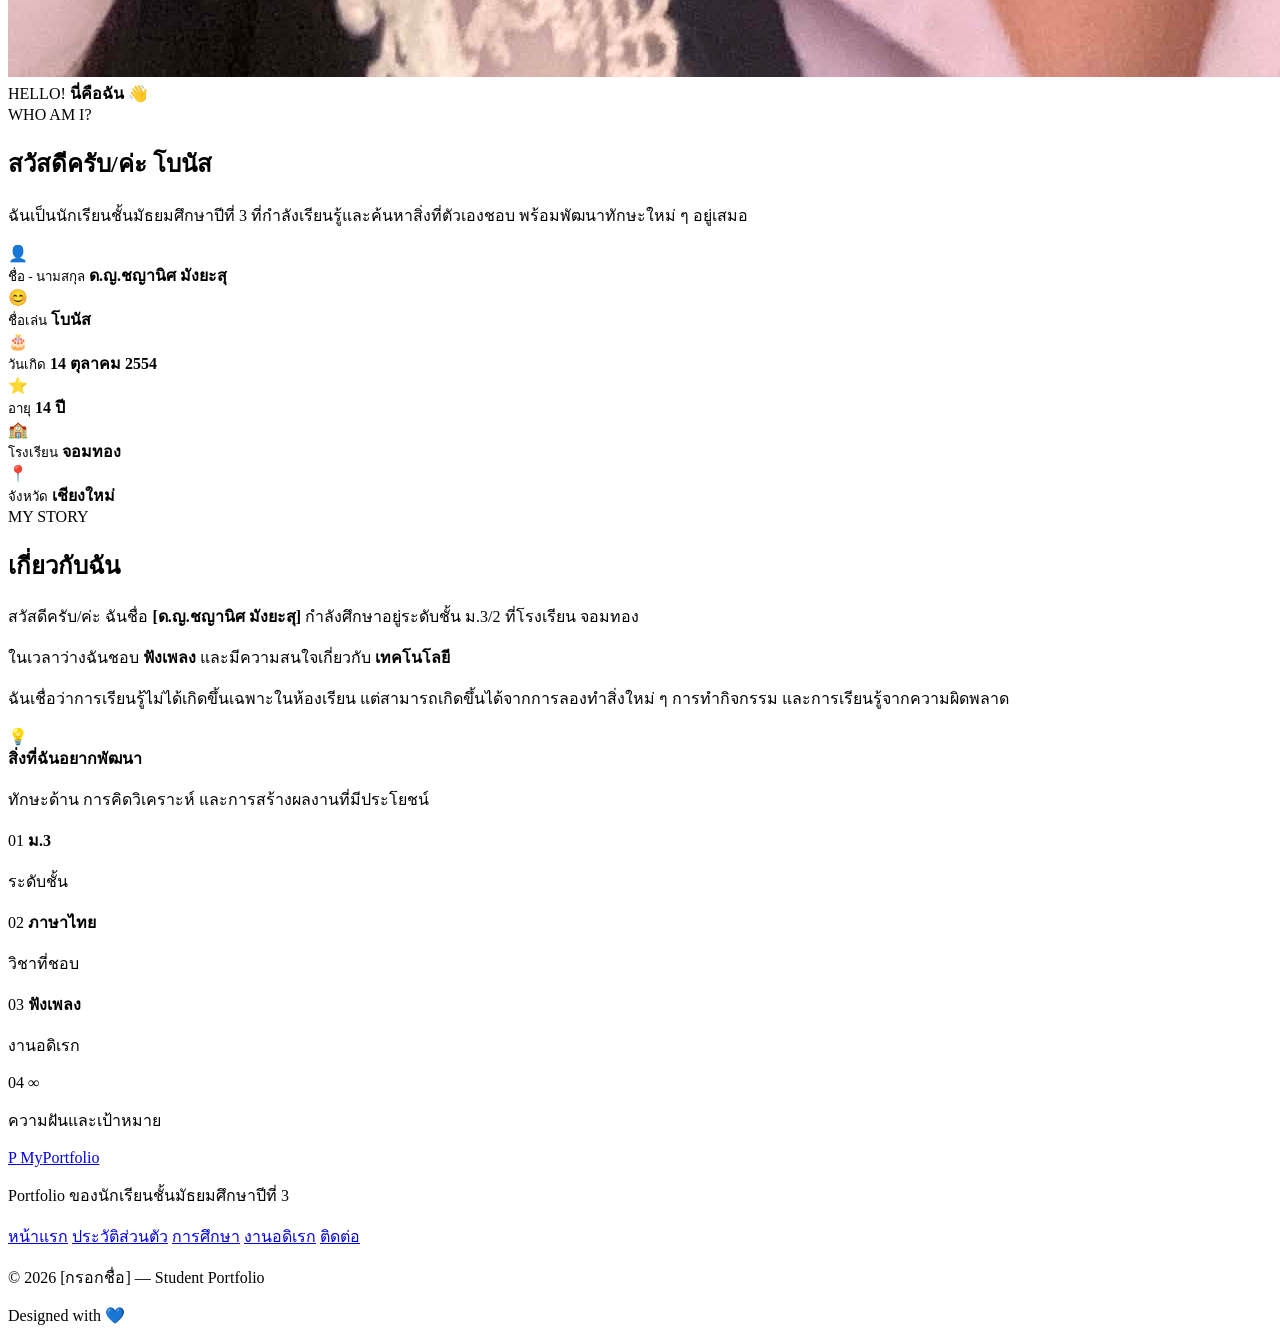
<file: profile.html>
<!DOCTYPE html>
<html lang="th">
<head>
    <meta charset="UTF-8">
    <meta name="viewport" content="width=device-width, initial-scale=1.0">
    <meta name="description" content="ประวัติส่วนตัวของนักเรียน">
    <title>My Portfolio | ประวัติส่วนตัว</title>
    <link rel="stylesheet" href="style.css">
</head>

<body>

    <header class="site-header">
        <nav class="navbar container">
            <a href="index.html" class="logo">
                <span class="logo-mark">P</span>
                <span>My<span>Portfolio</span></span>
            </a>

            <div class="nav-links">
                <a href="index.html">หน้าแรก</a>
                <a href="profile.html" class="active">ประวัติส่วนตัว</a>
                <a href="education.html">มัธยมศึกษาปีที่3</a>
                <a href="hobby.html">ฟังเพลง</a>
                <a href="contact.html">ติดต่อ</a>
            </div>
        </nav>
    </header>

    <main>

        <section class="page-hero">
            <div class="container">
                <span class="section-label">ABOUT ME</span>
                <h1>ประวัติ<span>ส่วนตัว</span></h1>
                <p>
                    มาทำความรู้จักกับตัวฉัน
                    และเรื่องราวเล็ก ๆ ที่เป็นส่วนหนึ่งของตัวฉัน
                </p>
            </div>
        </section>

        <section class="profile-section section">
            <div class="container">

                <div class="profile-layout">

                    <div class="large-profile-image">
                        <div class="image-decoration"></div>

                        <img
                            src="images/image5.jpg"
                            alt="รูปหนึ่ง"
                        >

                        <div class="image-caption">
                            <span>HELLO!</span>
                            <strong>นี่คือฉัน 👋</strong>
                        </div>
                    </div>

                    <div class="profile-details">

                        <span class="section-label">WHO AM I?</span>

                        <h2>
                            สวัสดีครับ/ค่ะ
                            <span>โบนัส</span>
                        </h2>

                        <p class="lead-text">
                            ฉันเป็นนักเรียนชั้นมัธยมศึกษาปีที่ 3
                            ที่กำลังเรียนรู้และค้นหาสิ่งที่ตัวเองชอบ
                            พร้อมพัฒนาทักษะใหม่ ๆ อยู่เสมอ
                        </p>

                        <div class="info-grid">

                            <div class="info-box">
                                <span class="info-icon">👤</span>
                                <div>
                                    <small>ชื่อ - นามสกุล</small>
                                    <strong>ด.ญ.ชญานิศ มังยะสุ</strong>
                                </div>
                            </div>

                            <div class="info-box">
                                <span class="info-icon">😊</span>
                                <div>
                                    <small>ชื่อเล่น</small>
                                    <strong>โบนัส</strong>
                                </div>
                            </div>

                            <div class="info-box">
                                <span class="info-icon">🎂</span>
                                <div>
                                    <small>วันเกิด</small>
                                    <strong>14 ตุลาคม 2554</strong>
                                </div>
                            </div>

                            <div class="info-box">
                                <span class="info-icon">⭐</span>
                                <div>
                                    <small>อายุ</small>
                                    <strong>14 ปี</strong>
                                </div>
                            </div>

                            <div class="info-box">
                                <span class="info-icon">🏫</span>
                                <div>
                                    <small>โรงเรียน</small>
                                    <strong>จอมทอง</strong>
                                </div>
                            </div>

                            <div class="info-box">
                                <span class="info-icon">📍</span>
                                <div>
                                    <small>จังหวัด</small>
                                    <strong>เชียงใหม่</strong>
                                </div>
                            </div>

                        </div>

                    </div>
                </div>

            </div>
        </section>

        <section class="about-section section">
            <div class="container about-grid">

                <div class="about-heading">
                    <span class="section-label">MY STORY</span>
                    <h2>เกี่ยวกับ<span>ฉัน</span></h2>
                    <div class="blue-line"></div>
                </div>

                <div class="about-content">
                    <p>
                        สวัสดีครับ/ค่ะ ฉันชื่อ <strong>[ด.ญ.ชญานิศ มังยะสุ]</strong>
                        กำลังศึกษาอยู่ระดับชั้น ม.3/2
                        ที่โรงเรียน จอมทอง
                    </p>

                    <p>
                        ในเวลาว่างฉันชอบ
                        <strong>ฟังเพลง</strong>
                        และมีความสนใจเกี่ยวกับ
                        <strong>เทคโนโลยี</strong>
                    </p>

                    <p>
                        ฉันเชื่อว่าการเรียนรู้ไม่ได้เกิดขึ้นเฉพาะในห้องเรียน
                        แต่สามารถเกิดขึ้นได้จากการลองทำสิ่งใหม่ ๆ
                        การทำกิจกรรม และการเรียนรู้จากความผิดพลาด
                    </p>

                    <div class="mini-highlight">
                        <span>💡</span>
                        <div>
                            <strong>สิ่งที่ฉันอยากพัฒนา</strong>
                            <p>
                                ทักษะด้าน การคิดวิเคราะห์
                                และการสร้างผลงานที่มีประโยชน์
                            </p>
                        </div>
                    </div>
                </div>

            </div>
        </section>

        <section class="stats-section section">
            <div class="container stats-grid">

                <div class="stat-item">
                    <span>01</span>
                    <strong>ม.3</strong>
                    <p>ระดับชั้น</p>
                </div>

                <div class="stat-item">
                    <span>02</span>
                    <strong>ภาษาไทย</strong>
                    <p>วิชาที่ชอบ</p>
                </div>

                <div class="stat-item">
                    <span>03</span>
                    <strong>ฟังเพลง</strong>
                    <p>งานอดิเรก</p>
                </div>

                <div class="stat-item">
                    <span>04</span>
                    <strong>∞</strong>
                    <p>ความฝันและเป้าหมาย</p>
                </div>

            </div>
        </section>

    </main>

    <footer class="site-footer">
        <div class="container footer-content">

            <div class="footer-brand">
                <a href="index.html" class="logo footer-logo">
                    <span class="logo-mark">P</span>
                    <span>My<span>Portfolio</span></span>
                </a>
                <p>Portfolio ของนักเรียนชั้นมัธยมศึกษาปีที่ 3</p>
            </div>

            <div class="footer-nav">
                <a href="index.html">หน้าแรก</a>
                <a href="profile.html">ประวัติส่วนตัว</a>
                <a href="education.html">การศึกษา</a>
                <a href="hobby.html">งานอดิเรก</a>
                <a href="contact.html">ติดต่อ</a>
            </div>

        </div>

        <div class="container footer-bottom">
            <p>© 2026 [กรอกชื่อ] — Student Portfolio</p>
            <p>Designed with 💙</p>
        </div>
    </footer>

</body>
</html>
</file>
<file: style.css>
/* ========================================
   MY PORTFOLIO
   Modern Student Portfolio
   HTML5 + CSS3
======================================== */

/* ========================================
   1. VARIABLES
======================================== */

:root {
    --blue-dark: #0D47A1;
    --blue: #1976D2;
    --blue-light: #42A5F5;
    --blue-soft: #90CAF9;
    --blue-pale: #E3F2FD;

    --white: #FFFFFF;
    --off-white: #F8FBFF;

    --text-dark: #102A43;
    --text: #486581;
    --text-light: #829AB1;

    --border: #D9EAF7;

    --shadow-sm: 0 8px 24px rgba(13, 71, 161, 0.08);
    --shadow-md: 0 16px 40px rgba(13, 71, 161, 0.12);
    --shadow-lg: 0 24px 60px rgba(13, 71, 161, 0.16);

    --radius-sm: 12px;
    --radius-md: 20px;
    --radius-lg: 30px;

    --transition: 0.3s ease;
}


/* ========================================
   2. RESET
======================================== */

* {
    margin: 0;
    padding: 0;
    box-sizing: border-box;
}

html {
    scroll-behavior: smooth;
}

body {
    font-family:
        system-ui,
        -apple-system,
        BlinkMacSystemFont,
        "Segoe UI",
        sans-serif;

    background: var(--white);
    color: var(--text-dark);
    line-height: 1.7;
    overflow-x: hidden;
}

img {
    display: block;
    max-width: 100%;
}

a {
    color: inherit;
    text-decoration: none;
}

button,
a {
    -webkit-tap-highlight-color: transparent;
}


/* ========================================
   3. GLOBAL
======================================== */

.container {
    width: min(1120px, calc(100% - 40px));
    margin-inline: auto;
}

.section {
    padding: 100px 0;
}

.section-label {
    display: inline-block;
    margin-bottom: 14px;

    color: var(--blue);
    font-size: 0.78rem;
    font-weight: 800;
    letter-spacing: 0.16em;
}

.section-label.light {
    color: var(--blue-soft);
}

.section-heading {
    margin-bottom: 55px;
}

.section-heading.centered {
    text-align: center;
    max-width: 700px;
    margin-inline: auto;
    margin-bottom: 55px;
}

.section-heading h2,
.about-heading h2 {
    font-size: clamp(2rem, 4vw, 3rem);
    line-height: 1.15;
    margin-bottom: 15px;
    color: var(--text-dark);
}

.section-heading h2 span,
.about-heading h2 span {
    color: var(--blue);
}

.section-heading p {
    color: var(--text);
}


/* ========================================
   4. NAVIGATION
======================================== */

.site-header {
    position: sticky;
    top: 0;
    z-index: 1000;

    padding: 14px 0;

    background: rgba(255, 255, 255, 0.88);
    backdrop-filter: blur(18px);
    -webkit-backdrop-filter: blur(18px);

    border-bottom: 1px solid rgba(217, 234, 247, 0.8);
}

.navbar {
    min-height: 60px;

    display: flex;
    align-items: center;
    justify-content: space-between;
    gap: 30px;
}

.logo {
    display: flex;
    align-items: center;
    gap: 10px;

    font-size: 1.05rem;
    font-weight: 800;
    white-space: nowrap;
}

.logo > span:last-child > span {
    color: var(--blue);
}

.logo-mark {
    width: 38px;
    height: 38px;

    display: grid;
    place-items: center;

    color: var(--white);
    background: linear-gradient(
        135deg,
        var(--blue-dark),
        var(--blue-light)
    );

    border-radius: 12px;

    box-shadow:
        0 8px 20px rgba(25, 118, 210, 0.25);
}

.nav-links {
    display: flex;
    align-items: center;
    gap: 5px;

    padding: 5px;

    background: rgba(227, 242, 253, 0.6);
    border: 1px solid var(--border);
    border-radius: 14px;
}

.nav-links a {
    position: relative;

    padding: 9px 14px;

    color: var(--text);
    font-size: 0.9rem;
    font-weight: 650;

    border-radius: 10px;

    transition:
        color var(--transition),
        background var(--transition),
        transform var(--transition);
}

.nav-links a:hover {
    color: var(--blue-dark);
    background: var(--white);
    transform: translateY(-1px);
}

.nav-links a.active {
    color: var(--white);
    background: var(--blue);
    box-shadow: 0 5px 14px rgba(25, 118, 210, 0.22);
}


/* ========================================
   5. BUTTONS
======================================== */

.btn {
    min-height: 50px;

    display: inline-flex;
    align-items: center;
    justify-content: center;
    gap: 10px;

    padding: 12px 21px;

    border-radius: 13px;

    font-size: 0.92rem;
    font-weight: 750;

    transition:
        transform var(--transition),
        box-shadow var(--transition),
        background var(--transition);
}

.btn:hover {
    transform: translateY(-3px);
}

.btn-primary {
    color: var(--white);
    background: linear-gradient(
        135deg,
        var(--blue-dark),
        var(--blue)
    );

    box-shadow:
        0 12px 25px rgba(25, 118, 210, 0.25);
}

.btn-primary:hover {
    box-shadow:
        0 16px 32px rgba(25, 118, 210, 0.34);
}

.btn-secondary {
    color: var(--blue-dark);
    background: var(--white);
    border: 1px solid var(--border);
    box-shadow: var(--shadow-sm);
}

.btn-secondary:hover {
    background: var(--blue-pale);
}

.btn-white {
    color: var(--blue-dark);
    background: var(--white);

    box-shadow: var(--shadow-sm);
}

.btn-white:hover {
    box-shadow: var(--shadow-md);
}


/* ========================================
   6. HERO
======================================== */

.hero {
    position: relative;
    min-height: 720px;

    display: flex;
    align-items: center;

    overflow: hidden;

    background:
        radial-gradient(
            circle at 80% 20%,
            rgba(144, 202, 249, 0.28),
            transparent 30%
        ),
        linear-gradient(
            135deg,
            #FFFFFF 0%,
            #F4FAFF 55%,
            #E3F2FD 100%
        );
}

.hero-grid {
    position: relative;
    z-index: 2;

    display: grid;
    grid-template-columns: 1.05fr 0.95fr;
    align-items: center;
    gap: 70px;

    padding: 80px 0;
}

.hero-content {
    animation: slideUp 0.8s ease both;
}

.eyebrow {
    width: fit-content;

    display: flex;
    align-items: center;
    gap: 8px;

    margin-bottom: 22px;
    padding: 7px 12px;

    color: var(--blue-dark);
    background: rgba(255, 255, 255, 0.75);

    border: 1px solid var(--border);
    border-radius: 999px;

    font-size: 0.72rem;
    font-weight: 800;
    letter-spacing: 0.13em;
}

.status-dot {
    width: 8px;
    height: 8px;

    background: #2ECC71;
    border-radius: 50%;

    box-shadow: 0 0 0 5px rgba(46, 204, 113, 0.12);
}

.hero-small-title {
    margin-bottom: 5px;
    color: var(--text);
    font-size: 1rem;
}

.hero h1 {
    margin-bottom: 22px;

    color: var(--text-dark);

    font-size: clamp(3rem, 6vw, 5.4rem);
    line-height: 0.98;
    letter-spacing: -0.05em;
}

.hero h1 span,
.hero h1 strong {
    display: block;
}

.hero h1 span {
    color: var(--blue-dark);
}

.hero h1 strong {
    color: var(--blue);
    font-weight: 850;
}

.hero-description {
    max-width: 600px;

    margin-bottom: 30px;

    color: var(--text);

    font-size: 1.05rem;
}

.hero-buttons {
    display: flex;
    flex-wrap: wrap;
    gap: 12px;
}

.hero-highlights {
    display: flex;
    align-items: center;
    gap: 22px;

    margin-top: 50px;
}

.hero-highlights div:not(.highlight-line) {
    display: flex;
    flex-direction: column;
}

.hero-highlights strong {
    color: var(--blue-dark);
    font-size: 0.95rem;
}

.hero-highlights span {
    color: var(--text-light);
    font-size: 0.72rem;
}

.highlight-line {
    width: 1px;
    height: 35px;
    background: var(--border);
}


/* ========================================
   7. HERO VISUAL
======================================== */

.hero-visual {
    position: relative;

    min-height: 520px;

    display: grid;
    place-items: center;

    animation: fadeIn 1s 0.2s ease both;
}

.profile-card {
    position: relative;
    z-index: 2;

    width: min(370px, 80%);

    padding: 12px;

    background: rgba(255, 255, 255, 0.78);

    border: 1px solid rgba(255, 255, 255, 0.9);
    border-radius: 35px;

    box-shadow: var(--shadow-lg);

    transform: rotate(2deg);

    transition: transform 0.5s ease;
}

.profile-card:hover {
    transform: rotate(0deg) translateY(-8px);
}

.profile-image-wrapper {
    overflow: hidden;
    border-radius: 26px;
}

.profile-image {
    width: 100%;
    aspect-ratio: 5 / 6;

    object-fit: cover;

    transition: transform 0.6s ease;
}

.profile-card:hover .profile-image {
    transform: scale(1.04);
}

.profile-orbit {
    position: absolute;

    width: 430px;
    height: 430px;

    border: 1px dashed var(--blue-soft);
    border-radius: 50%;

    animation: spin 25s linear infinite;
}

.profile-orbit::before,
.profile-orbit::after {
    content: "";

    position: absolute;

    width: 15px;
    height: 15px;

    background: var(--blue-light);
    border: 4px solid var(--white);
    border-radius: 50%;
}

.profile-orbit::before {
    top: 25px;
    right: 50px;
}

.profile-orbit::after {
    bottom: 50px;
    left: 20px;
    background: var(--blue-dark);
}

.floating-card {
    position: absolute;
    z-index: 5;

    display: flex;
    align-items: center;
    gap: 10px;

    padding: 12px 15px;

    background: rgba(255, 255, 255, 0.95);

    border: 1px solid var(--border);
    border-radius: 15px;

    box-shadow: var(--shadow-md);

    animation: float 4s ease-in-out infinite;
}

.floating-card-top {
    top: 50px;
    right: -30px;
}

.floating-card-bottom {
    bottom: 50px;
    left: -30px;

    animation-delay: -2s;
}

.floating-icon {
    width: 35px;
    height: 35px;

    display: grid;
    place-items: center;

    background: var(--blue-pale);
    border-radius: 10px;
}

.floating-card strong,
.floating-card small {
    display: block;
}

.floating-card strong {
    color: var(--text-dark);
    font-size: 0.8rem;
}

.floating-card small {
    color: var(--text-light);
    font-size: 0.65rem;
}

.hero-decoration {
    position: absolute;
    border-radius: 50%;
    pointer-events: none;
}

.hero-circle-one {
    width: 180px;
    height: 180px;

    top: 70px;
    left: -80px;

    background: rgba(144, 202, 249, 0.2);
}

.hero-circle-two {
    width: 250px;
    height: 250px;

    right: -100px;
    bottom: -100px;

    background: rgba(66, 165, 245, 0.1);
}


/* ========================================
   8. FEATURE SECTION
======================================== */

.intro-section {
    background: var(--white);
}

.feature-grid {
    display: grid;
    grid-template-columns: 1.2fr 1fr 1fr;
    gap: 20px;
}

.feature-card {
    position: relative;

    min-height: 300px;

    padding: 30px;

    background: var(--off-white);

    border: 1px solid var(--border);
    border-radius: var(--radius-md);

    overflow: hidden;

    transition:
        transform var(--transition),
        box-shadow var(--transition),
        border-color var(--transition);
}

.feature-card:hover {
    transform: translateY(-8px);
    border-color: var(--blue-soft);
    box-shadow: var(--shadow-md);
}

.feature-main {
    background:
        linear-gradient(
            145deg,
            #0D47A1,
            #1976D2
        );

    color: var(--white);
}

.feature-icon {
    width: 55px;
    height: 55px;

    display: grid;
    place-items: center;

    margin-bottom: 35px;

    background: var(--white);
    border-radius: 16px;

    font-size: 1.5rem;

    box-shadow: var(--shadow-sm);
}

.feature-card h3 {
    margin-bottom: 12px;
    font-size: 1.3rem;
}

.feature-card p {
    color: var(--text);
    font-size: 0.9rem;
}

.feature-main p {
    color: rgba(255, 255, 255, 0.8);
}

.card-number {
    position: absolute;

    top: 25px;
    right: 25px;

    color: rgba(13, 71, 161, 0.14);

    font-size: 2.4rem;
    font-weight: 900;
}

.feature-main .card-number {
    color: rgba(255, 255, 255, 0.14);
}

.text-link {
    position: absolute;
    bottom: 28px;
    left: 30px;

    color: var(--blue);
    font-size: 0.84rem;
    font-weight: 800;
}

.feature-main .text-link {
    color: var(--white);
}


/* ========================================
   9. QUOTE
======================================== */

.quote-section {
    padding: 80px 0;

    background: var(--blue-pale);
}

.quote-box {
    position: relative;

    text-align: center;
    padding: 40px 20px;
}

.quote-mark {
    position: absolute;

    top: -30px;
    left: 50%;

    color: var(--blue-soft);

    font-family: Georgia, serif;
    font-size: 6rem;
    line-height: 1;

    transform: translateX(-50%);
}

.quote-box p {
    position: relative;

    max-width: 700px;
    margin: auto;

    color: var(--blue-dark);

    font-size: clamp(1.3rem, 3vw, 2rem);
    font-weight: 700;
    line-height: 1.45;
}

.quote-author {
    display: block;
    margin-top: 18px;

    color: var(--text-light);

    font-size: 0.78rem;
    font-weight: 700;
}


/* ========================================
   10. PAGE HERO
======================================== */

.page-hero {
    position: relative;

    padding: 90px 0 100px;

    overflow: hidden;

    background:
        radial-gradient(
            circle at 90% 10%,
            rgba(66, 165, 245, 0.18),
            transparent 30%
        ),
        linear-gradient(
            135deg,
            #F8FBFF,
            #E3F2FD
        );
}

.page-hero::after {
    content: "";

    position: absolute;

    width: 300px;
    height: 300px;

    right: -120px;
    bottom: -180px;

    border: 50px solid rgba(144, 202, 249, 0.15);
    border-radius: 50%;
}

.page-hero .container {
    position: relative;
    z-index: 2;
}

.page-hero h1 {
    margin-bottom: 18px;

    font-size: clamp(2.6rem, 6vw, 4.6rem);
    line-height: 1;
    letter-spacing: -0.04em;
}

.page-hero h1 span {
    color: var(--blue);
}

.page-hero p {
    max-width: 650px;
    color: var(--text);
    font-size: 1.05rem;
}


/* ========================================
   11. PROFILE
======================================== */

.profile-layout {
    display: grid;
    grid-template-columns: 0.8fr 1.2fr;
    align-items: center;
    gap: 80px;
}

.large-profile-image {
    position: relative;
}

.large-profile-image img {
    position: relative;
    z-index: 2;

    width: 100%;
    aspect-ratio: 6 / 7;

    object-fit: cover;

    border-radius: 30px;
    box-shadow: var(--shadow-lg);
}

.image-decoration {
    position: absolute;
    z-index: 1;

    width: 80%;
    height: 80%;

    top: -25px;
    left: -25px;

    border: 3px solid var(--blue-soft);
    border-radius: 30px;
}

.image-caption {
    position: absolute;
    z-index: 3;

    right: -25px;
    bottom: 30px;

    padding: 15px 20px;

    background: var(--white);

    border-radius: 16px;

    box-shadow: var(--shadow-md);
}

.image-caption span,
.image-caption strong {
    display: block;
}

.image-caption span {
    color: var(--blue);
    font-size: 0.65rem;
    font-weight: 800;
    letter-spacing: 0.15em;
}

.image-caption strong {
    color: var(--text-dark);
}

.profile-details h2 {
    margin-bottom: 15px;

    font-size: clamp(2rem, 4vw, 3rem);
    line-height: 1.15;
}

.profile-details h2 span {
    color: var(--blue);
}

.lead-text {
    max-width: 650px;
    margin-bottom: 30px;
    color: var(--text);
}

.info-grid {
    display: grid;
    grid-template-columns: repeat(2, 1fr);
    gap: 12px;
}

.info-box {
    display: flex;
    align-items: center;
    gap: 12px;

    padding: 15px;

    background: var(--off-white);
    border: 1px solid var(--border);
    border-radius: 14px;

    transition: var(--transition);
}

.info-box:hover {
    background: var(--white);
    border-color: var(--blue-soft);
    transform: translateY(-3px);
ช่วยเพิ่มโค้ดตกเเต่งให้หน่อยเอาสวยๆมีเอกเฟกต์สวยๆเยอะๆ
</file>
